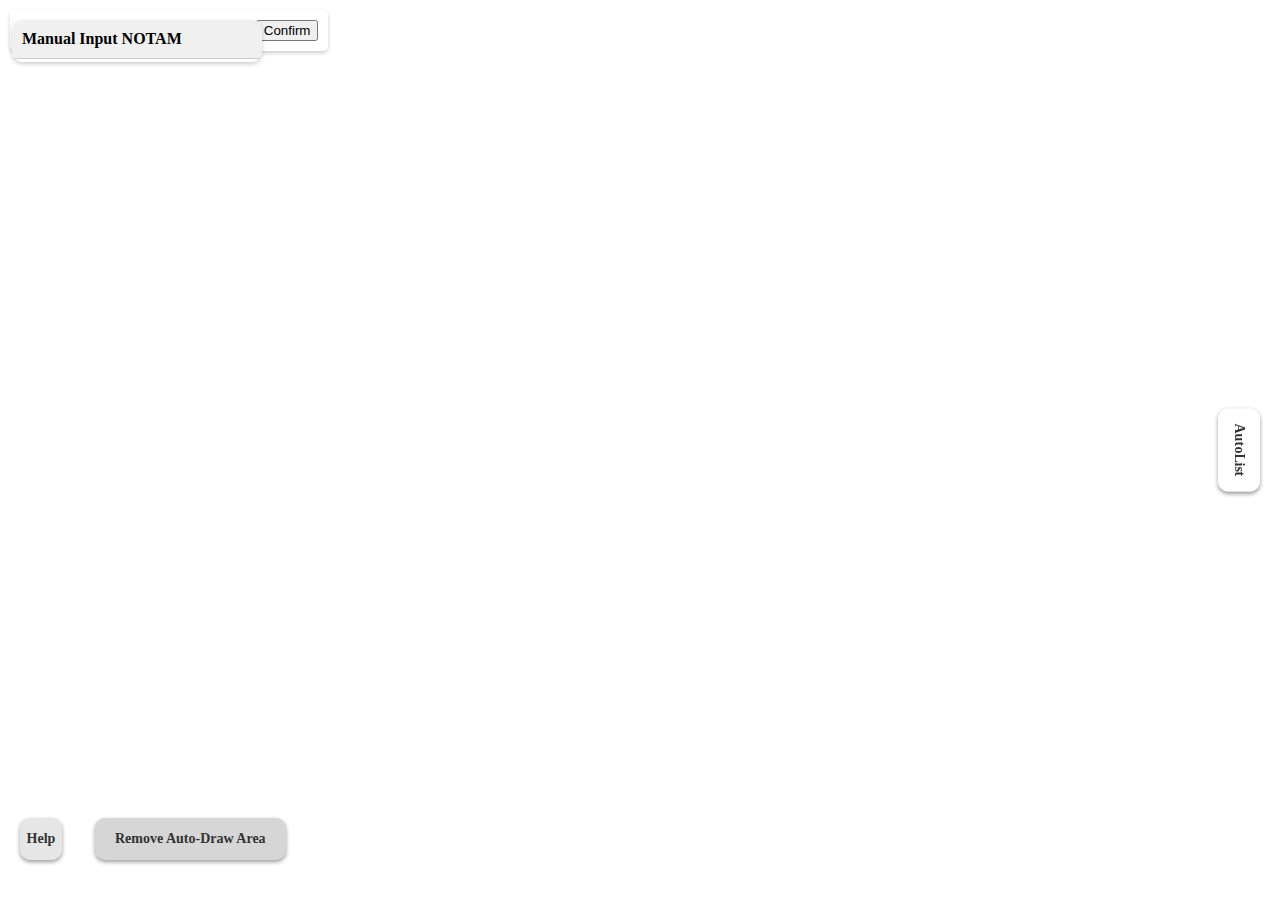
<file: index.html>
<!DOCTYPE html>
<html>

<head>
    <meta http-equiv="Content-Type" content="text/html; charset=utf-8" />
    <meta name="viewport" content="initial-scale=1.0, user-scalable=no" />
    <link rel="stylesheet" href="statics/styles.css">

    <script type="text/javascript"
        src="https://api.map.baidu.com/api?v=3.0&ak=ztqqm2hcC8HRxPghsOA2TiaMnRygBRgO"></script>
    <title>NOTAM Area Review and Drawing Tool</title>
</head>

<body>
    <div class=smoke>
        <div id="allmap" class=div1></div>
        <div id="controls" class="div2">
            <label for="color1">Auto-fetch drawing area:</label>
            <select id="color1">
                <option value="blue">Blue</option>
                <option value="green">Green</option>
                <option value="orange">Orange</option>
                <option value="red">Red</option>
                <option value="yellow">Yellow</option>
                <option value="black">Black</option>
                <option value="white">White</option>
            </select>
            <button id="fetchButton">Confirm</button>
            <div id="drawer" class="div2">
                <div id="drawerHeader" onclick="toggleDrawer()">
                    <span>Manual Input NOTAM</span>
                    <i id="toggleArrow"> </i>
                </div>
                <div id="drawerContent" style="display: none;">
                    <textarea id="inputText" rows="3" placeholder="Enter NOTAM content"></textarea>
                    <div style="display: flex; align-items: center; gap: 10px;">
                        <select id="colorSelect" style="flex: 1;">
                            <option value="blue">Blue</option>
                            <option value="orange">Orange</option>
                            <option value="red">Red</option>
                            <option value="yellow">Yellow</option>
                            <option value="green">Green</option>
                            <option value="black">Black</option>
                            <option value="white">White</option>
                        </select>
                        <button onclick="drawWarning()">Draw</button>
                    </div>

                    <div id="warningList"></div>
                </div>
            </div>
            <script src="/scripts/notamsDrawer.js"></script>
        </div>

        <div class="auto-list-btn" id="autoListBtn" onclick="toggleAutoList()">
            <span>A</span>
            <span>u</span>
            <span>t</span>
            <span>o</span>
            <span> </span>
            <span>L</span>
            <span>i</span>
            <span>s</span>
            <span>t</span>
        </div>
        <div class="auto-list-panel" id="autoListPanel">
            <div class="auto-list-header">
                <span>Auto List</span>
                <button class="close-btn" onclick="toggleAutoList()">×</button>
            </div>
            <div class="auto-list-content" id="autoListContent">
            </div>
        </div>

        <div class="help-btn" id="helpButton">Help</div>
        <div class="custom-btn" id="customButton" onclick="fetchInit()">Remove Auto-Draw Area</div>
        <div id="loadingModal" class="loading-modal">
            <div class="loading-content">
                <div class="spinner"></div>
                <p>Loading...</p>
            </div>
        </div>
        <script src="scripts/buttons.js"></script>
    </div>
    <script src="scripts/encrypt.js"></script>
    <script src="scripts/dataFetching.js"></script>
    <script src="scripts/scripts.js"></script>
</body>

</html>
</file>
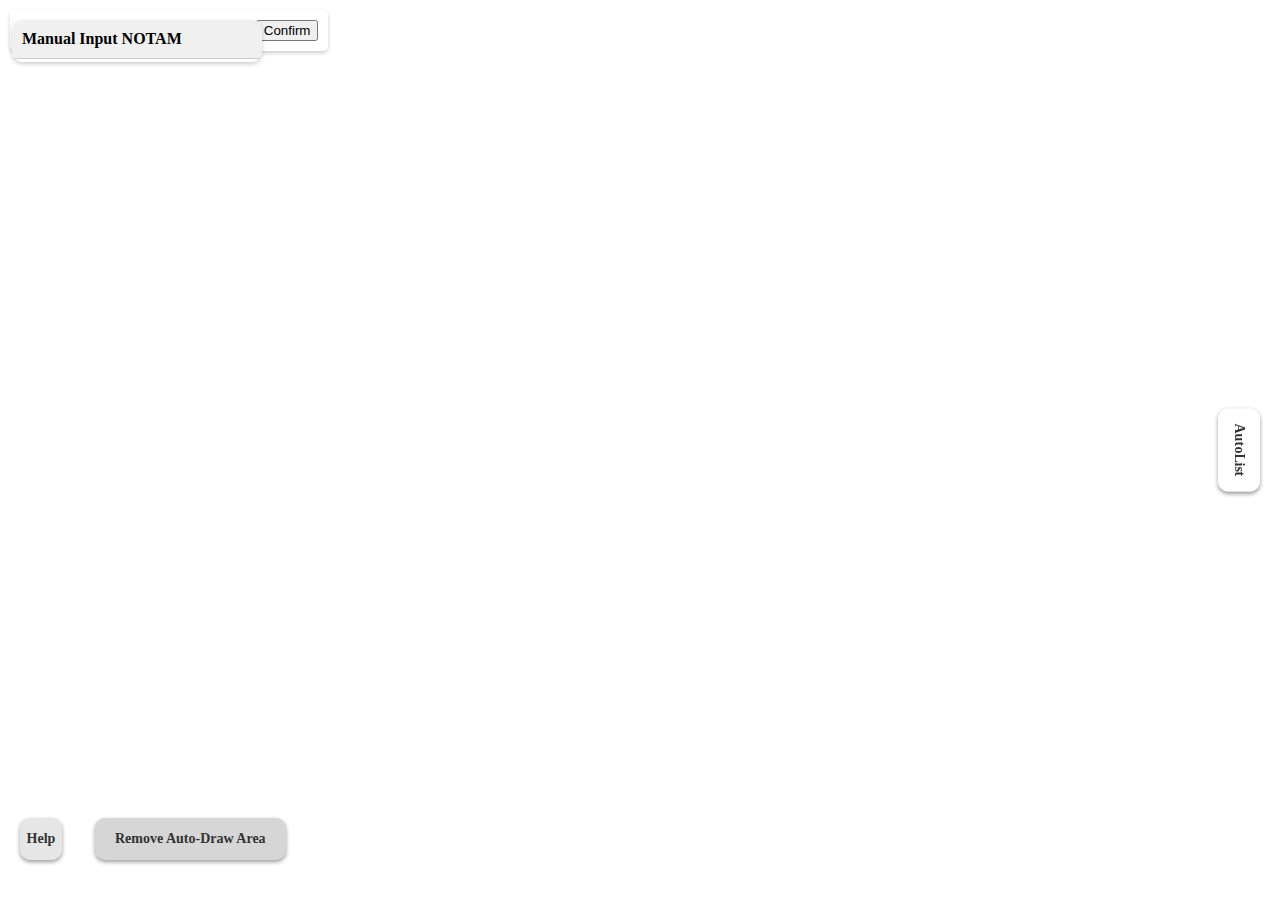
<file: placeholder.html>
<!DOCTYPE html>
<html>
<head>
    <meta charset="UTF-8">
    <style>
        body {
            margin: 0;
            padding: 0;
            display: flex;
            justify-content: center;
            align-items: center;
            height: 100vh;
            background: linear-gradient(135deg, #1e3c72 0%, #2a5298 100%);
            font-family: "微软雅黑", Arial, sans-serif;
            color: white;
        }

        .container {
            text-align: center;
        }

        .logo {
            font-size: 64px;
            margin-bottom: 20px;
            animation: bounce 1s infinite;
        }

        .title {
            font-size: 28px;
            font-weight: bold;
            margin-bottom: 10px;
        }

        .spinner {
            width: 50px;
            height: 50px;
            margin: 30px auto;
            border: 4px solid rgba(255, 255, 255, 0.3);
            border-top: 4px solid white;
            border-right: 4px solid white;
            border-radius: 50%;
            animation: spin 1.2s linear infinite;
        }

        .text {
            font-size: 14px;
            opacity: 0.9;
        }

        @keyframes spin {
            0% {
                transform: rotate(0deg);
            }
            100% {
                transform: rotate(360deg);
            }
        }

        @keyframes bounce {
            0%, 100% {
                transform: translateY(0);
            }
            50% {
                transform: translateY(-15px);
            }
        }
    </style>
</head>
<body>
<div class="container">
    <div class="title">NOTAM落区绘制工具</div>
    <div class="spinner"></div>
    <div class="text">正在加载...</div>
</div>
<script>
    function waitForServer() {
        fetch("/")
            .then(() => {
                window.location.href = "/";
            })
            .catch(() => {
                setTimeout(waitForServer, 500);
            });
    }

    waitForServer();
</script>
</body>
</html>
</file>
<file: statics/styles.css>
/* Leaflet地图样式 */
body,html,#allmap {width: 100%;height: 100%;overflow: hidden;margin:0;font-family:"微软雅黑";z-index:1;}
/* Leaflet popup自定义样式 */
.leaflet-popup-content-wrapper {border-radius: 8px;}
/* NOTAM弹出窗口样式 */
.notam-popup {font-family: "微软雅黑", Arial, sans-serif;min-width: 240px;}
.notam-popup-header {background: linear-gradient(135deg, #243064 0%, #381d57 100%);margin: -12px -12px 8px -12px;padding: 8px 12px;border-radius: 6px 6px 0 0;}
.notam-popup-header h4 {margin: 0;padding: 0;font-size: 14px;color: #fff;font-weight: bold;text-shadow: 0 1px 2px rgba(0, 0, 0, 0.2);}
.notam-popup-body {margin-bottom: 8px;}
.popup-info-row {display: flex;flex-direction: column;margin-bottom: 6px;padding: 5px 0;border-bottom: 1px solid #eee;}

.popup-info-row.row-horizontal {
    flex-direction: row;
    gap: 5px;
    justify-content: space-between;
}

.popup-info-row .popup-col {
    display: flex;
    flex-direction: column;
    flex: 1;
}
.popup-info-row:last-child {border-bottom: none;margin-bottom: 0;}
.popup-label {font-size: 11px;color: #666;font-weight: bold;margin-bottom: 3px;}
.popup-value {font-size: 12px;color: #333;line-height: 1.4;}
.notam-popup-buttons {display: flex;gap: 6px;margin-top: 8px;}
.notam-popup-buttons .copy {flex: 1;padding: 6px 10px;font-size: 12px;font-weight: bold;}
.copy-coord {background: #007906 !important;}
.copy-raw {background: #0056b3 !important;}
.copy-coord:hover {background: #005a04 !important;}
.copy-raw:hover {background: #004494 !important;}
.launch-site-popup {max-width: 350px !important;}
.notam-info-popup .leaflet-popup-content {margin: 12px;width: auto !important;}
.notam-info-popup .leaflet-popup-content-wrapper {border-radius: 6px;box-shadow: 0 2px 10px rgba(0, 0, 0, 0.25);}
/* Leaflet控件样式调整 */
.leaflet-control-layers {background: rgba(255, 255, 255, 0.8);border-radius: 5px;}
.leaflet-bar {box-shadow: 0 2px 4px rgba(0, 0, 0, 0.2);}
/* 隐藏Leaflet版权标识中的国旗图标 */
.leaflet-attribution-flag {display: none !important;}
/* 右下角缩放控件位置调整 */
.leaflet-bottom.leaflet-right {display: flex;flex-direction: column-reverse;  /* 反转顺序，版权栏在下 */align-items: flex-end;gap: 10px;}
/* 展开的图层控件样式优化 */
.leaflet-control-layers-expanded {padding: 10px;background: rgba(255, 255, 255, 0.95);}
.smoke{position:relative;z-index:1;width: 100%;height: 100%;}
.div1{position:absolute;z-index:2;width: 100%;height: 100%;top: 0;left: 0;}
.div2{position:absolute;z-index:3;}
.div3{position:absolute;z-index:4;
	height:450px;
	width:300px;
	overFlow-x:scroll;
    overFlow-y: scroll;
}
.div4{position:absolute;z-index:3;	}
#controls {position: absolute;top: 10px;left: 10px;background: rgba(255, 255, 255, 0.6);padding: 10px;border-radius: 5px;box-shadow: 0 2px 4px rgba(0, 0, 0, 0.2);}
#drawer {position: absolute;left: 2px;top: 10px;width: 250px;height: 42px;background: rgba(255, 255, 255, 0.6);border-radius: 10px;box-shadow: 0 2px 4px rgba(0, 0, 0, 0.2);overflow: hidden;transition: height 0.3s ease;}
#drawer.expanded {height: 500px;}
#drawerHeader {padding: 10px;cursor: pointer;font-weight: bold;text-align: center;background: #f0f0f0;border-bottom: 1px solid #ccc;border-radius: 10px 10px 0 0;display: flex;justify-content: space-between;align-items: center;user-select: none;}
#drawerHeader i {font-size: 16px;transition: transform 0.3s ease;}
#drawerHeader.expanded i {transform: rotate(180deg); }
#drawerContent {padding: 10px;display: flex;flex-direction: column;gap: 10px;max-height: 430px;overflow-y: auto;}
.warning-item {display: flex;align-items: center;justify-content: space-between;background: #f8f8f8;padding: 5px 10px;border: 1px solid #ddd;border-radius: 5px;margin-bottom: 5px;}
.warning-item span {font-weight: bold;}
.warning-item button {background: #565656;color: white;border: none;padding: 5px 10px;border-radius: 3px;cursor: pointer;}
.warning-item button:hover {background: hsl(246, 100%, 45%);}
.copy {background: #007906 !important;color: white;border: none;padding: 5px 10px;border-radius: 3px;cursor: pointer;transition: background 0.2s, transform 0.1s;}
.copy:hover {background: hsl(0, 0%, 65%);transform: scale(1.02);}
.copy:active {transform: scale(0.98);}
#drawerFooter {text-align: center;padding: 10px;background: #f0f0f0;cursor: pointer;border-top: 1px solid #ccc;}
#drawerFooter:hover {background: #e0e0e0;}
textarea {resize: none; width: 100%;padding: 8px;border-radius: 5px;border: 1px solid #ccc;box-sizing: border-box; }
.help-btn, .custom-btn, .export-btn {position: absolute;bottom: 40px;height: 42px;display: flex;justify-content: center;align-items: center;color: #333;font-size: 14px;font-weight: bold;cursor: pointer;transition: transform 0.3s ease, background-color 0.3s ease, bottom 0.3s ease;z-index: 2;user-select: none;}
.help-btn {width: 42px; left: 20px; border-radius: 10px;box-shadow: 0 2px 4px rgba(0, 0, 0, 0.4);background-color: #e6e6e6; }
.export-btn {width: 42px; left: 74px; border-radius: 10px;box-shadow: 0 2px 4px rgba(0, 0, 0, 0.4);background-color: #e6e6e6; }
.custom-btn {left: 95px;border-radius: 10px;box-shadow: 0 2px 4px rgba(0, 0, 0, 0.4);background-color: #d6d6d6;padding: 0 20px;}
.expandable-area {position: absolute;left: 12px;bottom: 40px;width: 280px;max-height: 0;background-color: rgba(255, 255, 255, 0.95);border-radius: 8px;overflow-y: auto;overflow-x: hidden;box-shadow: 0 2px 8px rgba(0, 0, 0, 0.3);transition: max-height 0.3s ease, bottom 0.3s ease;z-index: 2;}
.expandable-content {padding: 12px;font-size: 13px;color: #333;line-height: 1.5;}
.export-area {position: absolute;left: 12px;bottom: 40px;width: 280px;max-height: 0;background-color: rgba(255, 255, 255, 0.95);border-radius: 8px;overflow-y: auto;overflow-x: hidden;box-shadow: 0 2px 8px rgba(0, 0, 0, 0.3);transition: max-height 0.3s ease, bottom 0.3s ease;z-index: 2;}
.export-content {padding: 12px;font-size: 13px;color: #333;line-height: 1.5;}
.help-section {margin-bottom: 10px;padding-bottom: 8px;border-bottom: 1px solid rgba(0, 0, 0, 0.08);}
.help-section:last-child {border-bottom: none;margin-bottom: 0;padding-bottom: 0;}
.help-section h4 {margin: 0 0 6px 0;font-size: 13px;font-weight: bold;color: #2c3e50;}
.help-section a {color: #3498db;text-decoration: none;display: block;margin: 3px 0;font-size: 12px;transition: color 0.2s ease;}
.help-section a:hover {color: #2980b9;text-decoration: underline;}
.export-section {margin-bottom: 10px;padding-bottom: 8px;border-bottom: 1px solid rgba(0, 0, 0, 0.08);}
.export-section:last-child {border-bottom: none;margin-bottom: 0;padding-bottom: 0;}
.export-section h4 {margin: 0 0 6px 0;font-size: 13px;font-weight: bold;color: #2c3e50;}
.export-section a {color: #3498db;text-decoration: none;display: block;margin: 3px 0;font-size: 12px;transition: color 0.2s ease;}
.export-section a:hover {color: #2980b9;text-decoration: underline;}
.export-section p {margin: 6px 0;font-size: 12px;color: #666;}
.auto-list-btn {position: fixed;right: 20px;top: 50%;transform: translateY(-50%);width: 42px;background: rgba(255, 255, 255, 0.6);border-radius: 10px;box-shadow: 0 2px 4px rgba(0, 0, 0, 0.4);cursor: pointer;padding: 15px 0;display: flex;flex-direction: column;align-items: center;justify-content: center;transition: background-color 0.3s ease;z-index: 100;}
.auto-list-btn:hover {background: rgba(255, 255, 255, 0.8);}
.auto-list-btn span {color: #333;font-size: 14px;font-weight: bold;line-height: 1.4;writing-mode: vertical-lr;}
.auto-list-panel {position: fixed;right: -350px; /* 初始隐藏在右侧 */top: 50%;transform: translateY(-50%);width: 320px;max-height: 80vh;background: rgba(255, 255, 255, 0.95);border-radius: 10px;box-shadow: 0 4px 8px rgba(0, 0, 0, 0.3);transition: right 0.3s ease;z-index: 99;display: flex;flex-direction: column;}
.auto-list-panel.show {right: 80px; /* 展开时的位置 */}
.auto-list-header {padding: 12px 15px;background: #f0f0f0;border-radius: 10px 10px 0 0;border-bottom: 1px solid #ccc;display: flex;justify-content: space-between;align-items: center;font-weight: bold;color: #333;}
.close-btn {background: none;border: none;font-size: 24px;color: #666;cursor: pointer;padding: 0;width: 30px;height: 30px;display: flex;align-items: center;justify-content: center;border-radius: 5px;transition: background-color 0.2s;}
.close-btn:hover {background: #ddd;}
.auto-list-content {flex: 1;overflow-y: auto;padding: 10px;max-height: calc(80vh - 60px);}

.empty-list-message {text-align: center;color: #999;padding: 20px;font-size: 14px;}
.loading-modal {display: none;position: fixed;z-index: 1000;left: 0;top: 0;width: 100%;height: 100%;overflow: auto;background-color: rgba(0, 0, 0, 0.5);}
.loading-content {background-color: #fefefe;margin: 15% auto;padding: 20px;border: 1px solid #888;width: 200px;text-align: center;border-radius: 8px;box-shadow: 0 4px 8px rgba(0,0,0,0.2);position: relative;}
.loading-close-btn {position: absolute;top: 5px;right: 10px;background: none;border: none;font-size: 28px;color: #999;cursor: pointer;line-height: 1;padding: 0;width: 30px;height: 30px;transition: color 0.2s ease;}
.loading-close-btn:hover {color: #333;}
.spinner {border: 4px solid #f3f3f3;border-top: 4px solid #3498db;border-radius: 50%;width: 30px;height: 30px;animation: spin 1s linear infinite;margin: 0 auto 10px auto;}
@keyframes spin {0% { transform: rotate(0deg); }100% { transform: rotate(360deg); }}

.log-panel {position: fixed;bottom: -400px;left: 50%;transform: translateX(-50%);width: 80%;max-width: 800px;height: 350px;background: rgba(255, 255, 255, 0.95);border-radius: 10px 10px 0 0;box-shadow: 0 -4px 8px rgba(0, 0, 0, 0.3);transition: bottom 0.3s ease;z-index: 101;display: flex;flex-direction: column;}
.log-panel.show {bottom: 0;}
.log-header {padding: 10px 15px;background: linear-gradient(135deg, #34495e 0%, #2c3e50 100%);border-radius: 10px 10px 0 0;color: white;font-weight: bold;display: flex;justify-content: space-between;align-items: center;}
.log-header > div {display: flex;gap: 10px;}
.log-clear-btn, .log-close-btn {background: rgba(255, 255, 255, 0.2);color: white;border: none;padding: 5px 12px;border-radius: 5px;cursor: pointer;font-size: 14px;transition: background 0.2s;}
.log-clear-btn:hover, .log-close-btn:hover {background: rgba(255, 255, 255, 0.3);}

/* 选择区域按钮样式 */
.select-area-btn {
    padding: 6px 12px;
    border: none;
    border-radius: 4px;
    cursor: pointer;
    font-size: 12px;
    font-weight: bold;
    color: white;
    background: #3498db;
    transition: background 0.2s;
}

.select-area-btn:hover {
    background: #2980b9;
}

.select-area-btn.selecting {
    background: #27ae60;
}

.select-area-btn.selecting:hover {
    background: #229954;
}

/* 自定义选区矩形样式 */
.custom-selection-box {
    position: absolute;
    border: 1px solid #000;
    background: rgba(0, 0, 0, 0.1);
    pointer-events: none;
    z-index: 1000;
}
.log-close-btn {font-size: 20px;padding: 0;width: 30px;height: 30px;}
.log-content {flex: 1;overflow-y: auto;padding: 10px;font-family: 'Consolas', 'Monaco', monospace;font-size: 12px;background: #1e1e1e;color: #d4d4d4;user-select: text;-webkit-user-select: text;-moz-user-select: text;-ms-user-select: text;}
.log-empty {text-align: center;color: #888;padding: 20px;}
.log-item {padding: 4px 8px;margin-bottom: 2px;border-radius: 3px;line-height: 1.5;word-wrap: break-word;user-select: text;-webkit-user-select: text;cursor: text;}
.log-item:hover {background: rgba(255, 255, 255, 0.05);}
.log-timestamp {color: #858585;margin-right: 10px;}
.log-level {display: inline-block;padding: 2px 6px;border-radius: 3px;font-size: 10px;font-weight: bold;margin-right: 8px;}
.log-level-INFO {background: #4ec9b0;color: #1e1e1e;}
.log-level-ERROR {background: #f48771;color: #1e1e1e;}
.log-level-WARNING {background: #dcdcaa;color: #1e1e1e;}
.log-message {color: #d4d4d4;}
.log-timestamp, .log-level, .log-message {user-select: text;-webkit-user-select: text;}
/* ────────────────────── 响应式航警侧边栏 ────────────────────── */
#sidebarToggle, #manualToggle {position: absolute;writing-mode: vertical-lr;text-orientation: upright;background: #f5f5f5;padding: 8px 12px;border-radius: 6px;cursor: pointer;z-index: 400;font-weight: bold;box-shadow: 0 2px 6px rgba(0, 0, 0, 0.2);top: 50%;letter-spacing: 10px;padding-top: 18px;user-select: none;transition: all 0.2s;color: #2c3e50;}
/* #sidebarToggle {right: 10px;transform: translateY(calc(-50% - 70px));} */
#sidebarToggle {right: 10px;transform: translateY(calc(-50%));}
#manualToggle {right: 10px;transform: translateY(calc(-50% + 70px));}
#sidebarToggle:hover, #manualToggle:hover {background: #e8e8e8;box-shadow: 0 3px 8px rgba(0, 0, 0, 0.25);}
/* #sidebarToggle:active {transform: translateY(calc(-50% - 70px)) scale(0.95);} */
#sidebarToggle:active {transform: translateY(calc(-50%)) scale(0.95);}
#manualToggle:active {transform: translateY(calc(-50% + 70px)) scale(0.95);}

/* 宽屏：右侧弹出 */
.notam-sidebar {position: fixed;top: 0;right: -380px;width: 360px;height: 100%;background: rgba(255, 255, 255, 0.97);box-shadow: -4px 0 12px rgba(0, 0, 0, 0.2);transition: right 0.35s ease;z-index: 400;display: flex;flex-direction: column;overflow: hidden;}
.notam-sidebar.open {right: 0;}

/* 历史检索侧边栏 - 右上角悬浮卡片 */
.archive-sidebar {position: fixed;top: 70px;right: 50%;transform: translateX(50%);width: 320px;max-height: calc(100vh - 100px);background: rgba(255, 255, 255, 0.98);box-shadow: 0 8px 24px rgba(0, 0, 0, 0.15);border-radius: 12px;z-index: 500;display: none;flex-direction: column;border: 1px solid rgba(0, 0, 0, 0.08);overflow: visible;}
.archive-sidebar.open {display: flex;}
.archive-sidebar .sidebar-content {overflow: visible !important;}

/* 窄屏（<768px）：底部弹出 */
@media (max-width: 768px) {
.help-btn, .export-btn {bottom: 80px;}
.custom-btn {bottom: 80px;}
.expandable-area, .export-area {bottom: 130px;}
#sidebarToggle, #manualToggle {bottom: 20px;top: auto;writing-mode: horizontal-tb;text-align: center;padding: 10px 15px;border-radius: 10px;width: 130px;line-height: normal;letter-spacing: normal;font-size: 16px;font-weight: bold;box-shadow: 0 2px 6px rgba(0, 0, 0, 0.2);user-select: none;transition: all 0.2s;color: #2c3e50;}
#sidebarToggle {left: 50%;transform: translateX(calc(-50%));}
#manualToggle {left: 50%;transform: translateX(8px);}
#sidebarToggle:active {transform: translateX(calc(-50%)) scale(0.95);}
#manualToggle:active {transform: translateX(8px) scale(0.95);}
.notam-sidebar {top: auto;width: 100%;height: 35vh;bottom: -100%;right: auto;left: 0;transition: bottom 0.35s ease;border-radius: 16px 16px 0 0;}
.notam-sidebar.open {bottom: 0;}
.archive-sidebar {top: 60px;width: 90%;max-width: 400px;left: 10%;transform: translateX(-50%);height: auto;max-height: 60vh;bottom: auto;transition: none;border-radius: 12px;}
.archive-sidebar.open {display: flex;}
/* 窄屏下标题栏可拖动样式 */
.sidebar-header {cursor: grab;border-radius: 16px 16px 0 0;position: relative;touch-action: none;}
.sidebar-header:active {cursor: grabbing;}
/* 拖动手柄指示器 */
.sidebar-header::before {content: '';position: absolute;top: 6px;left: 50%;transform: translateX(-50%);width: 40px;height: 4px;background: rgba(255, 255, 255, 0.4);border-radius: 2px;}
.sidebar-title {padding-top: 6px;}
}
/* 侧边栏内部 */
.sidebar-header {padding: 12px 15px;background: linear-gradient(135deg, #2c3e50, #34495e);color: white;display: flex;justify-content: space-between;align-items: center;font-weight: bold;user-select: none;flex-wrap: nowrap;gap: 8px;flex-shrink: 0;touch-action: none;}
.sidebar-title {font-size: 16px;flex: 1 1 auto;min-width: 0;overflow: hidden;text-overflow: ellipsis;white-space: nowrap;}

/* 确保 header 中的按钮组保持在同一行，不随标题换行 */
.sidebar-header > div {display: flex;gap: 6px;align-items: center;flex: 0 0 auto;}
.sidebar-close {background: none;border: none;color: white;font-size: 28px;cursor: pointer;}
.sidebar-content {flex: 1;overflow-y: auto;padding: 10px;}

.sidebar-page {
    position: absolute;
    inset: 0;
    display: flex;
    flex-direction: column;
    width: 100%;
    height: 100%;
    overflow: hidden;
    min-height: 0;
}

#notamList {
    flex: 1 1 auto;
    min-height: 0;
    max-height: calc(100% - 56px);
    overflow-y: scroll;
    overflow-x: hidden;
    padding: 10px;
    padding-bottom: 70px;
    overscroll-behavior: contain;
    -webkit-overflow-scrolling: touch;
}

#manualContent {
    flex: 1 1 auto;
    min-height: 0;
    max-height: calc(100% - 56px);
    display: flex;
    flex-direction: column;
    overflow: hidden;
    padding: 10px;
}

#manualListContainer {
    flex: 1 1 auto;
    min-height: 0;
    overflow-y: scroll;
    overflow-x: hidden;
    margin-top: 10px;
    padding-right: 6px;
    padding-bottom: 70px;
    overscroll-behavior: contain;
    -webkit-overflow-scrolling: touch;
}

/* 滚动条样式 */
#notamList::-webkit-scrollbar,
#manualContent::-webkit-scrollbar,
.sidebar-content::-webkit-scrollbar {
    width: 8px;
}

#notamList::-webkit-scrollbar-track,
.sidebar-content::-webkit-scrollbar-track {
    background: #f1f1f1;
    border-radius: 4px;
}

#notamList::-webkit-scrollbar-thumb,
.sidebar-content::-webkit-scrollbar-thumb {
    background: #888;
    border-radius: 4px;
}

#notamList::-webkit-scrollbar-thumb:hover,
#manualContent::-webkit-scrollbar-thumb:hover,
.sidebar-content::-webkit-scrollbar-thumb:hover {
    background: #555;
}

#manualListContainer {
    flex: 1;
    overflow-y: auto;
    padding-bottom: 20px;
}

#manualListContainer::-webkit-scrollbar {
    width: 8px;
}

#manualListContainer::-webkit-scrollbar-track {
    background: #f1f1f1;
    border-radius: 4px;
}

#manualListContainer::-webkit-scrollbar-thumb {
    background: #888;
    border-radius: 4px;
}

#manualListContainer::-webkit-scrollbar-thumb:hover {
    background: #555;
}

.notam-item {margin-bottom: 12px;padding: 10px;border-radius: 6px;background: #f8f9fa;border-left: 5px solid var(--group-color);position: relative;display: flex;flex-direction: row;justify-content: space-between;align-items: flex-start;}
.notam-content {display: flex;flex-direction: column;gap: 6px;flex: 1;}
.notam-header {display: flex;align-items: center;justify-content: flex-start;font-weight: bold;}
.notam-time {font-size: 12px;color: #555;}
.notam-actions {display: flex;flex-direction: column;gap: 8px;margin-left: 12px;}
.notam-actions button {background: none;border: none;cursor: pointer;font-size: 18px;padding: 4px;user-select: none;}
.notam-actions .eye-off {opacity: 0.4;}
.match-info {font-size: 12px;color: #666;margin-top: 4px;display: flex;justify-content: space-between;}
.match-item {border-left: 3px solid var(--group-color);padding-left: 8px;}
/* .color-preview {display: inline-block;width: 16px;height: 16px;border-radius: 50%;background: var(--group-color);margin-right: 6px;vertical-align: middle;} */

/* 按钮组 */
#btnRefresh,
#btnBack,
#btnShowAll,
#btnHideAll{background: rgba(255, 255, 255, 0.3);border: none;color: white;padding: 4px 8px;border-radius: 4px;cursor: pointer;font-size: 12px;margin-left: 4px;}
/* 颜色选择器（隐藏原生 input） */
.color-picker-wrapper {position: relative;display: inline-block;width: fit-content;}
.color-picker {position: absolute;opacity: 0;width: 100%;height: 100%;cursor: pointer;top: 0;left: 0;z-index: 2;}
.color-preview {position: relative;display: inline-block;width: 20px;height: 20px;border-radius: 50%;background: var(--group-color);border: 2px solid #fff;box-shadow: 0 1px 3px rgba(0, 0, 0, 0.3);cursor: pointer;transition: transform 0.2s;}
.color-picker-wrapper:hover .color-preview {transform: scale(1.1);box-shadow: 0 2px 6px rgba(0, 0, 0, 0.4);}
/* 图标按钮 */
.icon-btn {background: transparent;border: none;border-radius: 3px;width: 20x;height: 20px;padding: 0;cursor: pointer;font-size: 16px;display: flex;align-items: center;justify-content: center;margin-left: 6px;transition: background 0.2s, transform 0.1s;}
.icon-btn:hover {background: rgba(0, 0, 0, 0.08);transform: scale(1.08);}
.icon-btn svg {width: 18px;height: 18px;pointer-events: none;}
.icon-btn:active {transform: scale(0.96);}
/* 通知 */
.notification {position: fixed;top: 20px;left: 50%;transform: translateX(-50%);background: rgba(0, 0, 0, 0.85);color: white;padding: 12px 24px;border-radius: 8px;font-size: 14px;z-index: 2000;box-shadow: 0 4px 12px rgba(0, 0, 0, 0.3);opacity: 0;transition: opacity 0.4s, transform 0.4s;}
.notification.show {opacity: 1;transform: translateX(-50%) translateY(0);}

/* 历史检索表单样式 ────────────────────── */
.archive-form {display: flex;flex-direction: column;gap: 12px;margin-bottom: 15px;}
.form-group {display: flex;flex-direction: column;gap: 5px;position: relative;}
.form-group label {font-size: 12px;font-weight: bold;color: #2c3e50;}
.date-selector {display: flex;gap: 6px;margin-bottom: 8px;}
.date-part {flex: 1;min-width: 0;}
.archive-input {padding: 8px 10px;border: 1px solid #ddd;border-radius: 6px;font-size: 13px;transition: border-color 0.2s, box-shadow 0.2s;}

/* 日期显示按钮 */
.date-display-btn {width: 100%;text-align: left;display: flex;justify-content: space-between;align-items: center;cursor: pointer;background: white;}
.date-display-btn:hover {border-color: #3498db;}
.date-picker-arrow {font-size: 10px;color: #7f8c8d;transition: transform 0.2s;}
.date-display-btn.open .date-picker-arrow {transform: rotate(180deg);}

/* 日历弹出框 */
.calendar-popup {position: absolute;top: 100%;left: 0;right: 0;margin-top: 4px;background: white;border: 1px solid #ddd;border-radius: 8px;box-shadow: 0 4px 12px rgba(0, 0, 0, 0.15);padding: 12px;z-index: 1000;display: none;}
.calendar-popup.show {display: block;}

/* 日历网格样式 */
.calendar-grid {display: grid;grid-template-columns: repeat(7, 1fr);gap: 4px;margin-top: 8px;}
.calendar-weekday {text-align: center;font-size: 11px;font-weight: bold;color: #7f8c8d;padding: 6px 0;background: #ecf0f1;border-radius: 4px;}
.calendar-day {text-align: center;padding: 8px 4px;border-radius: 6px;cursor: pointer;font-size: 13px;background: #fff;border: 1px solid #ddd;transition: all 0.2s;user-select: none;}
.calendar-day:hover {background: #e3f2fd;border-color: #3498db;}
.calendar-day.selected {background: linear-gradient(135deg, #3498db, #2980b9);color: white;border-color: #2980b9;font-weight: bold;}
.calendar-day.today {border: 2px solid #e74c3c;font-weight: bold;}
.calendar-day.empty {background: transparent;border: none;cursor: default;}
.calendar-day.empty:hover {background: transparent;}
.archive-input:focus {outline: none;border-color: #3498db;box-shadow: 0 0 0 3px rgba(52, 152, 219, 0.1);}
.archive-search-btn, .archive-clear-btn {padding: 10px 16px;border: none;border-radius: 6px;font-size: 13px;font-weight: bold;cursor: pointer;transition: background 0.2s, transform 0.1s;}
.archive-search-btn {background: linear-gradient(135deg, #3498db, #2980b9);color: white;}
.archive-search-btn:hover {background: linear-gradient(135deg, #2980b9, #21618c);transform: translateY(-1px);box-shadow: 0 4px 8px rgba(52, 152, 219, 0.3);}
.archive-search-btn:active {transform: translateY(0);}
.archive-clear-btn {background: #e74c3c;color: white;margin-top: 5px;}
.archive-clear-btn:hover {background: #c0392b;transform: translateY(-1px);box-shadow: 0 4px 8px rgba(231, 76, 60, 0.3);}

/* 按钮加载动画 */
.btn-spinner {display: inline-block;width: 12px;height: 12px;margin-left: 8px;border: 2px solid rgba(255, 255, 255, 0.3);border-top-color: white;border-radius: 50%;animation: btn-spin 0.8s linear infinite;vertical-align: middle;}
@keyframes btn-spin {0% { transform: rotate(0deg); }100% { transform: rotate(360deg); }}
/* 移除历史航警列表样式 */

/* 历史检索面板标题栏样式 */
.archive-sidebar .sidebar-header {background: linear-gradient(135deg, #017c11 0%, #006e0f 100%);border-radius: 12px 12px 0 0;}
.archive-sidebar .sidebar-content {padding: 15px;overflow: visible;}

/* 历史检索入口卡片 */
.archive-entry-card {display: flex;align-items: center;gap: 8px;padding: 8px 12px;margin-bottom: 10px;background: linear-gradient(135deg, #fff9e6 0%, #fff4d6 100%);border: 1.5px solid #ffc107;border-radius: 6px;cursor: pointer;transition: all 0.2s;user-select: none;}
.archive-entry-card:hover {background: linear-gradient(135deg, #fff4d6 0%, #ffecb3 100%);border-color: #ffa000;transform: translateX(2px);box-shadow: 0 2px 8px rgba(255, 193, 7, 0.2);}
.archive-entry-card:active {transform: translateX(1px);}
.archive-entry-arrow {font-size: 18px;color: #ffa000;font-weight: bold;flex-shrink: 0;}

/* 手动绘制页面样式 */
.manual-input-section {background: #f8f9fa;padding: 12px;border-radius: 8px;margin-bottom: 15px;}
.manual-input-section textarea {width: 100%;padding: 10px;border: 1px solid #ddd;border-radius: 6px;font-size: 13px;font-family: inherit;resize: vertical;min-height: 80px;}
.manual-input-section textarea:focus {outline: none;border-color: #3498db;box-shadow: 0 0 0 3px rgba(52, 152, 219, 0.1);}
#btnDrawManual:hover {background: linear-gradient(135deg, #2980b9, #21618c);transform: translateY(-1px);box-shadow: 0 4px 8px rgba(52, 152, 219, 0.3);}
#btnDrawManual:active {transform: translateY(0);}
#btnClearAllManual {background: rgba(255, 255, 255, 0.3);border: none;color: white;padding: 4px 8px;border-radius: 4px;cursor: pointer;font-size: 12px;transition: all 0.2s;}
#btnClearAllManual:hover {background: rgba(255, 255, 255, 0.4);}

/* 页面切换按钮卡片样式 */
.page-switch-card {display: flex;align-items: center;gap: 6px;padding: 6px 10px;margin: -10px -10px 10px -10px;background: #f8f9fa;border-bottom: 2px solid #e0e0e0;transition: all 0.2s;user-select: none;flex-wrap: nowrap;overflow: hidden;pointer-events: none;}
.page-switch-btn {flex: 1;padding: 8px 12px;background: #f5f5f5;border: 1px solid #ddd;border-radius: 6px;color: #2c3e50;font-weight: bold;font-size: 13px;cursor: pointer;transition: all 0.2s;pointer-events: auto;}
.page-switch-btn:hover {background: #e8e8e8;border-color: #ccc;transform: translateY(-1px);box-shadow: 0 2px 4px rgba(0,0,0,0.1);}
.page-switch-btn:active {transform: translateY(0);box-shadow: none;}
.page-switch-btn-single {width: 100%;padding: 10px;background: #f5f5f5;border: 1px solid #ddd;border-radius: 6px;color: #2c3e50;font-weight: bold;font-size: 14px;cursor: pointer;transition: all 0.2s;}
.page-switch-btn-single:hover {background: #e8e8e8;border-color: #ccc;}
.page-switch-btn-single:active {transform: scale(0.98);}
.switch-card-title {font-size: 12px;font-weight: bold;color: #2c3e50;flex: 1;white-space: nowrap;overflow: hidden;text-overflow: ellipsis;}
.switch-card-arrow {font-size: 14px;color: #3498db;font-weight: bold;flex-shrink: 0;}
.archive-entry-title {font-size: 13px;font-weight: bold;color: #2c3e50;flex: 1;}
.archive-entry-arrow {font-size: 18px;color: #ffa000;font-weight: bold;flex-shrink: 0;}

/* 批量操作按钮 */
.batch-operations {
    display: flex;
    gap: 8px;
    margin-bottom: 15px;
    padding: 10px;
    background: #f8f9fa;
    border-radius: 8px;
}

.batch-btn {
    flex: 1;
    padding: 8px 12px;
    border: none;
    border-radius: 5px;
    color: white;
    font-weight: bold;
    font-size: 12px;
    cursor: pointer;
    transition: all 0.2s;
    box-shadow: 0 2px 4px rgba(0,0,0,0.1);
}

.batch-btn:hover {
    transform: translateY(-2px);
    box-shadow: 0 4px 8px rgba(0,0,0,0.15);
}

.batch-btn:active {
    transform: translateY(0);
    box-shadow: 0 1px 2px rgba(0,0,0,0.1);
}

#btnDrawManual:hover {
    background: linear-gradient(135deg, #2980b9, #2471a3);
    transform: translateY(-1px);
    box-shadow: 0 3px 8px rgba(0,0,0,0.15);
}

#btnDrawManual:active {
    transform: translateY(0);
    box-shadow: 0 1px 3px rgba(0,0,0,0.1);
}

/* 手动航警坐标显示 */
.notam-coords {
    font-size: 11px;
    color: #7f8c8d;
    margin-top: 4px;
    font-family: monospace;
    word-break: break-all;
}

/* 动作按钮样式 */
.action-btn {
    background: none;
    border: none;
    cursor: pointer;
    font-size: 16px;
    padding: 4px;
    margin-left: 6px;
    transition: transform 0.2s;
}

.action-btn:hover {
    transform: scale(1.2);
}

.action-btn:active {
    transform: scale(0.9);
}
</file>
